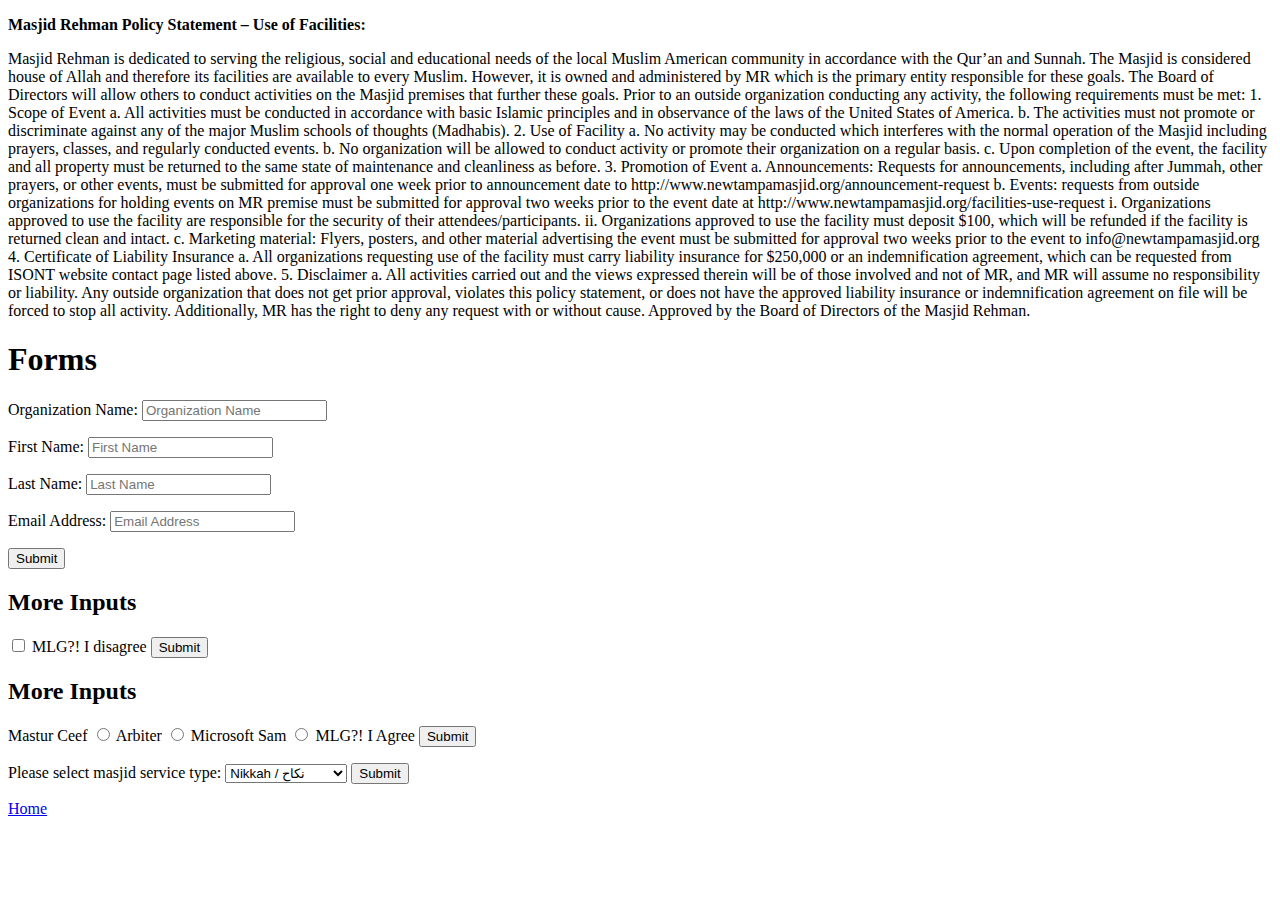
<file: forms.html>
<!DOCTYPE html>
<html lang="en">

<head>
    <meta charset="UTF-8">
    <meta name="viewport" content="width=device-width, initial-scale=1.0">
    <title>Document</title>
</head>

<body>
    <p><b>Masjid Rehman Policy Statement – Use of Facilities:</b></p>
    <p>Masjid Rehman is dedicated to serving the religious, social and educational needs of the local Muslim American
        community in accordance with the Qur’an and Sunnah. The Masjid is considered house of Allah and therefore its
        facilities are available to every Muslim. However, it is owned and administered by MR which is the primary
        entity responsible for these goals.

        The Board of Directors will allow others to conduct activities on the Masjid premises that further these goals.
        Prior to an outside organization conducting any activity, the following requirements must be met:

        1. Scope of Event
        a. All activities must be conducted in accordance with basic Islamic principles and in observance of the laws of
        the United States of America.
        b. The activities must not promote or discriminate against any of the major Muslim schools of thoughts
        (Madhabis).
        2. Use of Facility
        a. No activity may be conducted which interferes with the normal operation of the Masjid including prayers,
        classes, and regularly conducted events.
        b. No organization will be allowed to conduct activity or promote their organization on a regular basis.
        c. Upon completion of the event, the facility and all property must be returned to the same state of maintenance
        and cleanliness as before.
        3. Promotion of Event
        a. Announcements: Requests for announcements, including after Jummah, other prayers, or other events, must be
        submitted for approval one week prior to announcement date to http://www.newtampamasjid.org/announcement-request
        b. Events: requests from outside organizations for holding events on MR premise must be submitted for approval
        two weeks prior to the event date at http://www.newtampamasjid.org/facilities-use-request
        i. Organizations approved to use the facility are responsible for the security of their attendees/participants.
        ii. Organizations approved to use the facility must deposit $100, which will be refunded if the facility is
        returned clean and intact.
        c. Marketing material: Flyers, posters, and other material advertising the event must be submitted for approval
        two weeks prior to the event to info@newtampamasjid.org
        4. Certificate of Liability Insurance
        a. All organizations requesting use of the facility must carry liability insurance for $250,000 or an
        indemnification agreement, which can be requested from ISONT website contact page listed above.
        5. Disclaimer
        a. All activities carried out and the views expressed therein will be of those involved and not of MR, and MR
        will assume no responsibility or liability.

        Any outside organization that does not get prior approval, violates this policy statement, or does not have the
        approved liability insurance or indemnification agreement on file will be forced to stop all activity.
        Additionally, MR has the right to deny any request with or without cause.

        Approved by the Board of Directors of the Masjid Rehman.</p>
    <h1>Forms</h1>

    <form action="Request Masjid Services">
        <p>
            <label for="OrgName">Organization Name:</label>
            <input type="text" placeholder="Organization Name" id="OrgName" name="organization">
        </p>

        <p>
            <label for="First_Name">First Name:</label>
            <input type="text" placeholder="First Name" id="First_Name" name="Fname">
        </p>

        <p>
            <label for="Last_Name">Last Name:</label>
            <input type="text" placeholder="Last Name" id="Last_Name" name="Lname">
        </p>

        <p>
            <label for="Email_Address">Email Address:</label>
            <input type="email" placeholder="Email Address" id="Email_Address" name="Email" required>
        </p>
        <button>Submit</button>
    </form>
    <h2>More Inputs</h2>
    <form action="/test">
        <input type="checkbox" name="agree_tos" id="agree">
        <label for="agree">MLG?! I disagree</label>
        <button>Submit</button>
    </form>

    <h2>More Inputs</h2>
    <form action="/test1">
        <label for="mc">Mastur Ceef</label>
        <input type="radio" name="arby" id="mc" value="Mastur_ceef">
        <label for="ar">Arbiter</label>
        <input type="radio" name="arby" id="ar" value="arbiter">
        <label for="ms">Microsoft Sam</label>
        <input type="radio" name="arby" id="ms" value="micsam">
        <label for="agree">MLG?! I Agree</label>
        <button>Submit</button>
    </form>
    <p>
        <label for="serv_type">Please select masjid service type:</label>
        <select name="service" id="serv_type">
            <option value="Nikkah">Nikkah / نكاح</option>
            <option value="Lecture">Lecture / محاضرة </option>
            <option value="Janazah">Janazah / جنازة </option>
            <option value="Bayan">Bayan / بَيَان </option>
        </select>
        <button>Submit</button>

    </p>


    <footer><a href="masjid.html">Home</a></footer>

</body>

</html>
</file>
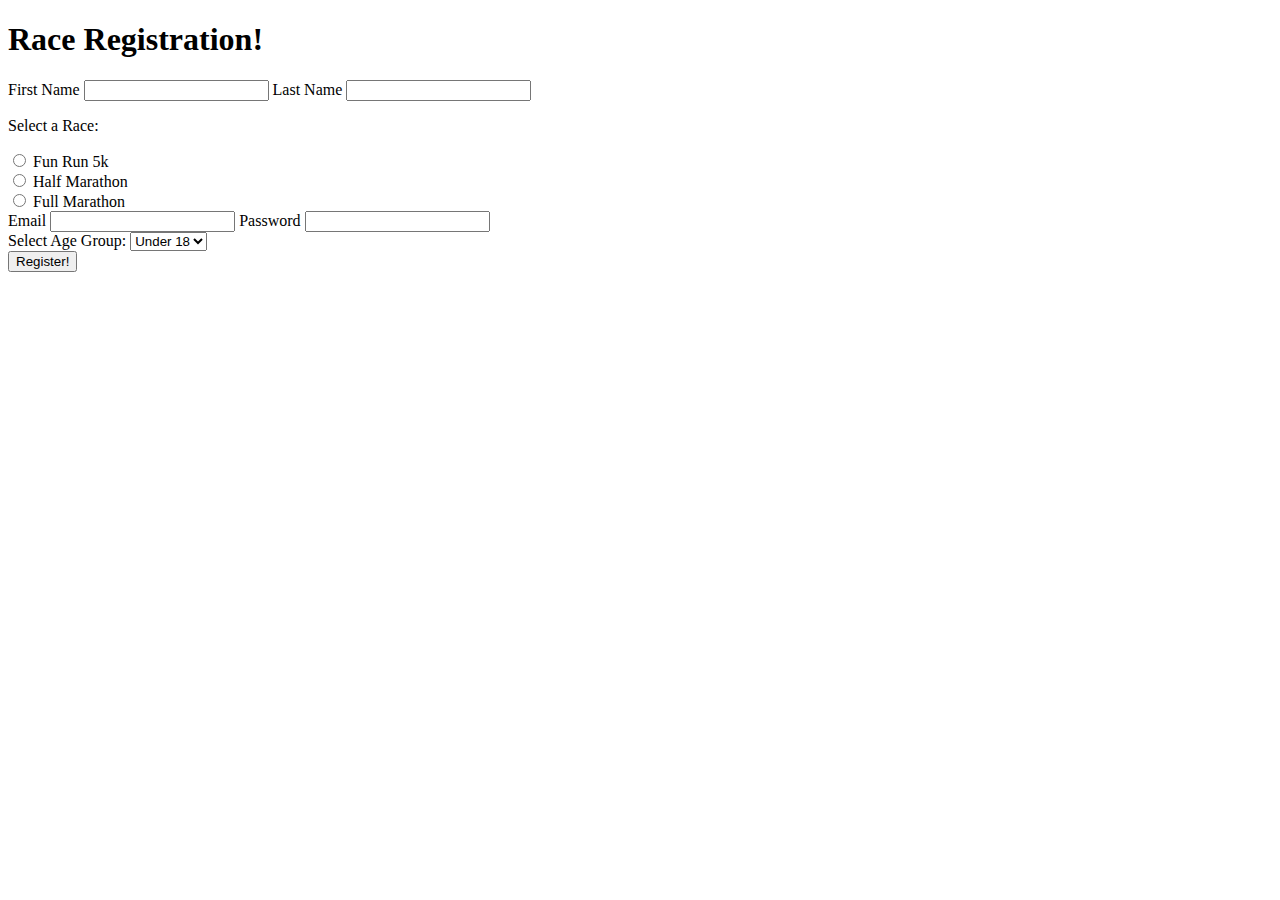
<file: marathon.html>
<!DOCTYPE html>
<html lang="en">

<head>
    <meta charset="UTF-8">
    <meta name="viewport" content="width=device-width, initial-scale=1.0">
    <title>Document</title>
</head>

<body>
    <h1>Race Registration!</h1>
    <form action="MarathonForm">
        <div>
            <label for="First_Name">First Name</label>
            <input type="text" id="First_Name" name="Fname" required>

            <label for="Last_Name">Last Name</label>
            <input type="text" id="Last_Name" name="Lname" required>
        </div>
        <div>
            <p>Select a Race:</p>
        </div>
        <div>
            <form action="race">
                <div>
                    <input type="radio" name="Marathon" id="funrun5k" value="Fun Run 5k">
                    <label for="funrun5k">Fun Run 5k</label>
                </div>
                <div>
                    <input type="radio" name="Marathon" id="Half_marathon" value="Half Marathon">
                    <label for="Half_marathon">Half Marathon</label>

                </div>
                <div>
                    <input type="radio" name="Marathon" id="FullMarathon" value="Full Marathon">
                    <label for="FullMarathon">Full Marathon</label>

                </div>
        </div>
        <div>
            <label for="email">Email</label>
            <input type="email" name="email" id="email" required>

            <label for="password">Password</label>
            <input type="password" name="password" id="password" required>

        </div>
        <div>
            <label for="age_group">Select Age Group:</label>
            <select name="Age Group" id="age_group">
                <option value="under18">Under 18</option>
                <option value="b18-30">18-30</option>
                <option value="b30_50">30-50</option>
                <option value="o50plus">50+</option>
            </select>
            <div>
                <button>Register!</button>
            </div>
        </div>
    </form>


</body>

</html>
</file>
